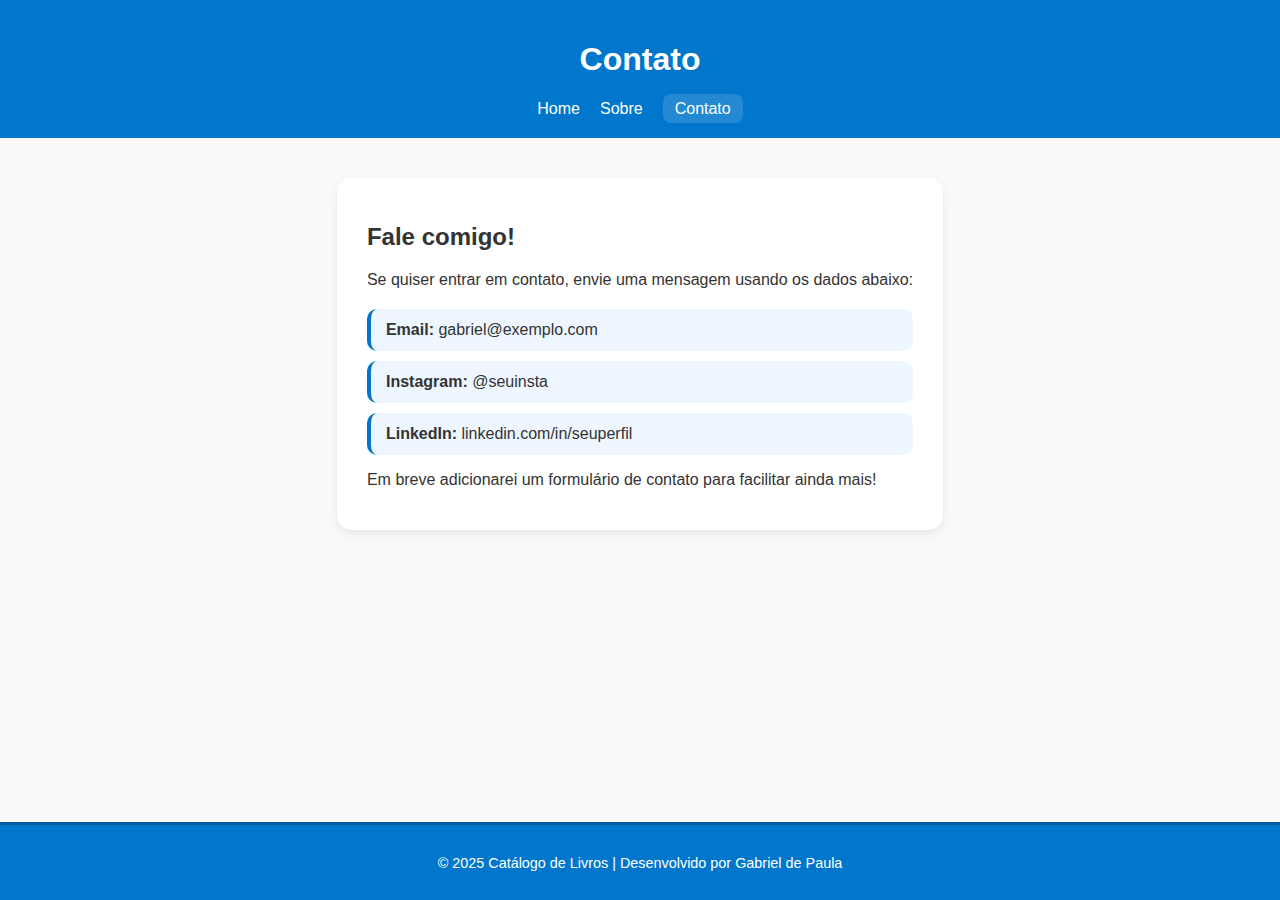
<file: books/contato.html>
<!DOCTYPE html>
<html lang="pt-BR">
<head>
  <meta charset="UTF-8">
  <meta name="viewport" content="width=device-width, initial-scale=1.0">
  <title>Contato - Catálogo de Livros</title>
  <link rel="stylesheet" href="css/style.css">
</head>
<body class="fade-in">

<header>
    <h1>Contato</h1>
    <nav>
      <ul>
        <li><a href="index.html">Home</a></li>
        <li><a href="sobre.html">Sobre</a></li>
        <li><a href="contato.html" class="active">Contato</a></li>
      </ul>
    </nav>
</header>

<main class="page-content">
  <h2>Fale comigo!</h2>

  <p>Se quiser entrar em contato, envie uma mensagem usando os dados abaixo:</p>

  <ul class="contact-list">
    <li><strong>Email:</strong> gabriel@exemplo.com</li>
    <li><strong>Instagram:</strong> @seuinsta</li>
    <li><strong>LinkedIn:</strong> linkedin.com/in/seuperfil</li>
  </ul>

  <p>Em breve adicionarei um formulário de contato para facilitar ainda mais!</p>
</main>

<footer>
  <p>© 2025 Catálogo de Livros | Desenvolvido por Gabriel de Paula</p>
</footer>

</body>
</html>
</file>
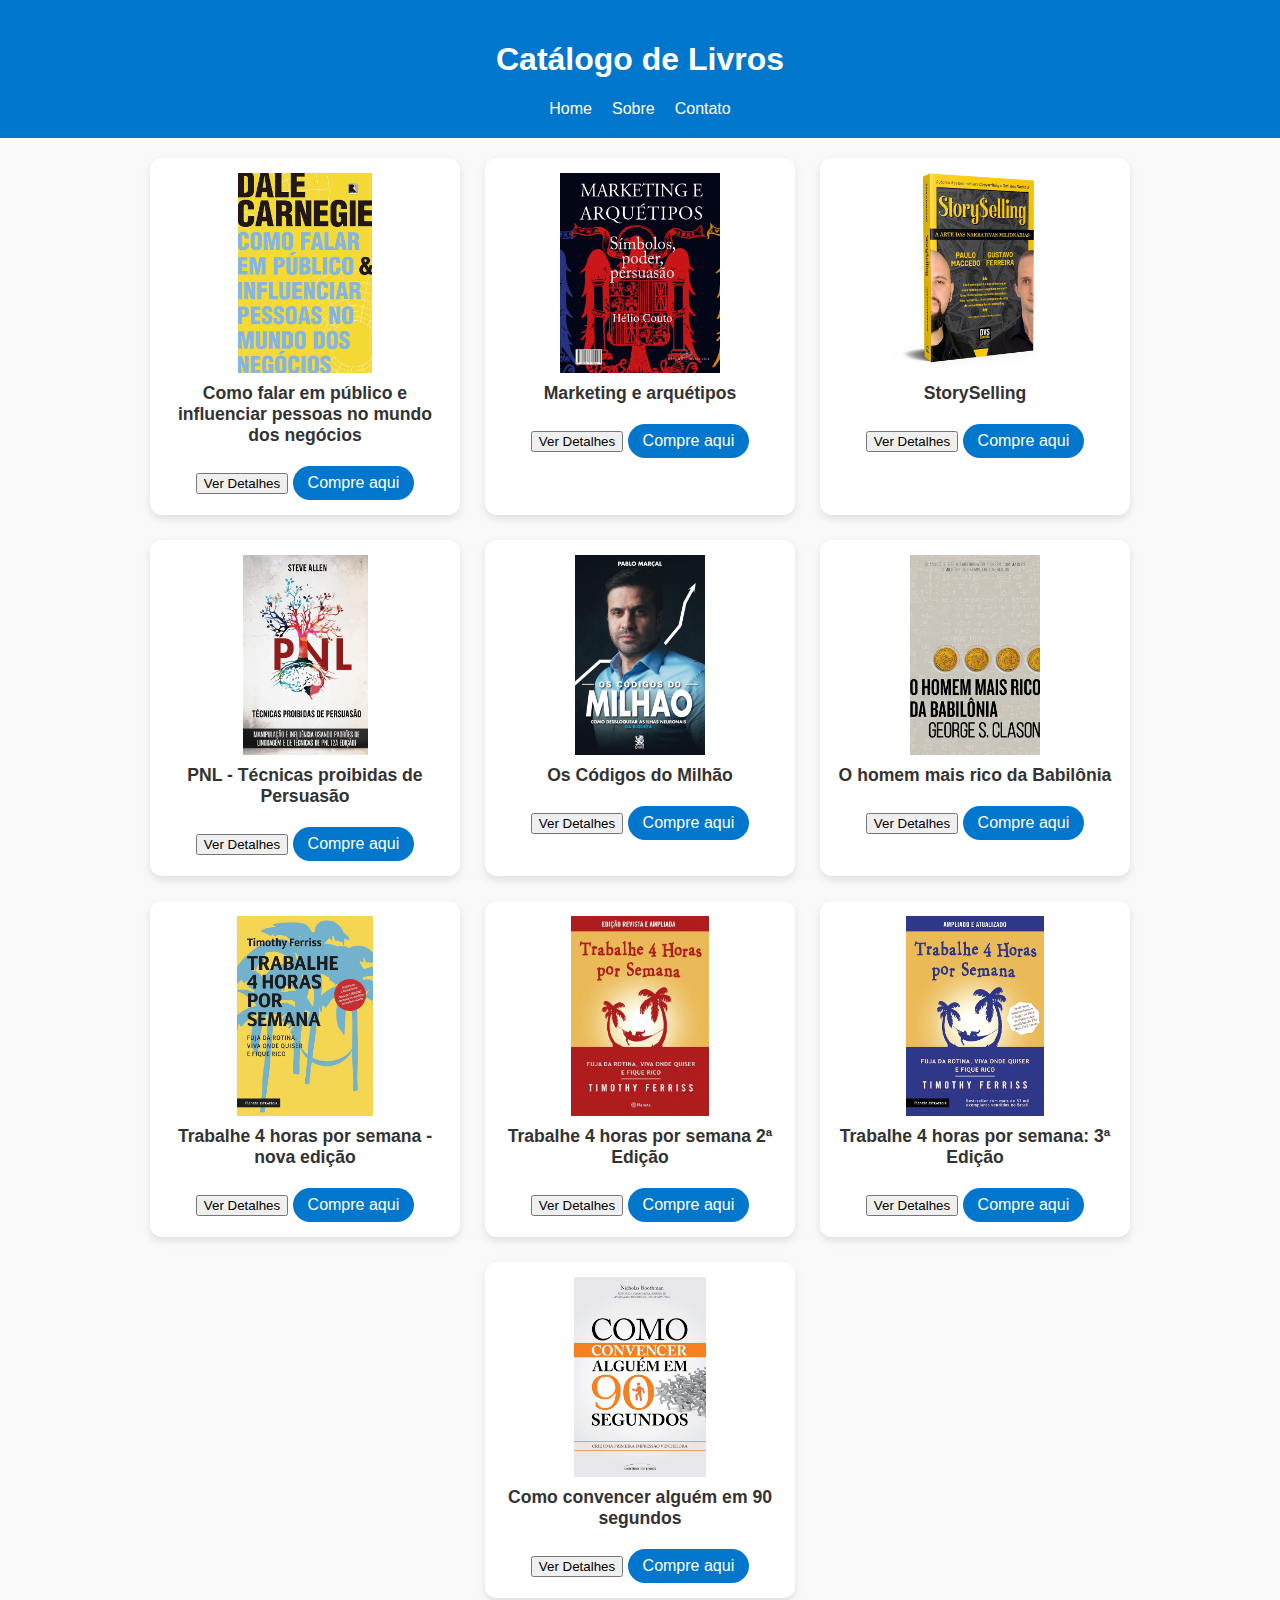
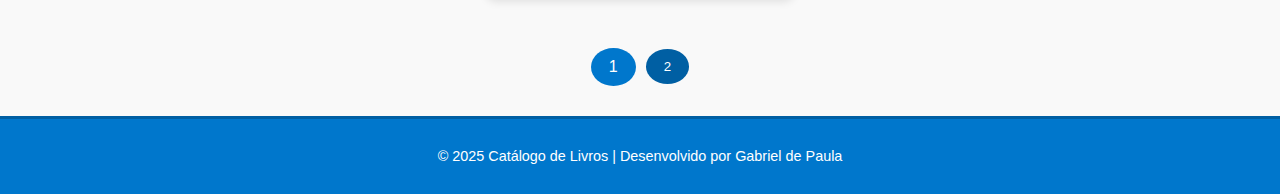
<file: books/pagina2.html>
<!DOCTYPE html>
<html lang="pt-BR">
<head>
  <meta charset="UTF-8">
  <meta name="viewport" content="width=device-width, initial-scale=1.0">
  <title>Catálogo de Livros - Página 2</title>
  <link rel="stylesheet" href="css/style.css">
  <script src="js/custom.js" defer></script>
</head>
<body class="fade-in">
  <header>
    <h1>Catálogo de Livros</h1>
    <nav>
      <ul>
        <li><a href="index.html">Home</a></li>
        <li><a href="sobre.html">Sobre</a></li>
        <li><a href="contato.html">Contato</a></li>
      </ul>
    </nav>
  </header>

  <!-- Livros da Página 2 -->
    <div class="book-list">
      
      <div class="book-item" id="livro11">
        <img
        src="images/como-falar-em-publico-&-influenciar-pessoas-no-mundo-dos-negocios.jpg"
        alt="Capa do Livro Como falar em público e influenciar pessoas no mundo dos negócios"
      />
    <h3 class="book-title">Como falar em público e influenciar pessoas no mundo dos negócios</h3>
    <button onclick="mostrarDetalhes('detalhes-livro11')">Ver Detalhes</button>
    <div id="detalhes-livro11" class="detalhes-livro">
    <p>
          <strong>Como falar em público e influenciar pessoas no mundo dos negócios</strong> Dale 
        Carnegie foi, seguramente, um dos maiores especialistas nas técnicas de oratória e 
        persuasão do século XX, pioneiro na administração de cursos a empresários e outros 
        profissionais, desfazendo o caráter elitista que a arte de falar em público possuía no 
        passado. Seus conhecimentos e métodos foram adotados por centenas de organizações. 
        Além de uma empresa voltada para o desenvolvimento profissional, o legado de Carnegie 
        inclui livros recomendados não apenas a executivos, mas a todas as pessoas que desejam se 
        comunicar com desenvoltura e segurança. Entre essas obras está Como falar em público e 
        influenciar pessoas no mundo dos negócios, que revela os princípios básicos do autor - 
        saber o que dizer, e dizê-lo com sentimento, vivacidade e clareza - aplicados nas relações 
        comerciais e empresariais. Há livros que são imortais. Seus conceitos e ensinamentos são 
        perenes e mostram que são atuais em todas as épocas. Como falar em público e influenciar 
        pessoas no mundo dos negócios é um deles. Este livro não é, entretanto, apenas para ser 
        lido, e sim relido muitas vezes. A cada releitura, são revelados pontos importantes da 
        comunicação que passaram despercebidos nas leituras iniciais. Não importa se está dando os 
        primeiros passos na arte de falar ou se já adquiriu experiência falando para os mais 
        diferentes tipos de plateia, você encontrará aqui a orientação segura de que precisa para 
        desenvolver cada vez mais sua competência oratória. Você terá a impressão de que o próprio 
        Dale Carnegie está ao seu lado lhe dando orientações e lhe mostrando o caminho a ser 
        percorrido. É como se você pudesse ouvir suas sábias palavras, que influenciaram inúmeras 
        gerações em todo o mundo. Como falar em público e influenciar pessoas no mundo dos negócios 
        é reeditado agora com nova roupagem. A capa e a diagramação estão mais atrativas, 
        instigantes e convidativas, atendendo ao gosto dos leitores dos nossos dias. São 
        ingredientes que valorizam os ensinamentos deste que foi, é e será sempre um dos mais 
        importantes pensadores da comunicação.
        </p>
    <p><strong>Autor:</strong> Dale Carnegie</p>
    </div>
        <a
          href="https://www.amazon.com.br/falar-público-influenciar-pessoas-negócios/dp/8501112070/ref=sr_1_1?crid=6L4GUG2HVX4H&dib=eyJ2IjoiMSJ9.[base64].ATeTc5EtOad158cMwUYL9LsrsyoV7FpYeupMqGB1Pqk&dib_tag=se&keywords=como+falar+em+público+e+influenciar+pessoas+nos+negócios&qid=1762951304&sprefix=como+falar+em%2Caps%2C245&sr=8-1"
          target="_blank"
          class="link-livro"
          >Compre aqui</a>
        </div>
        <div class="book-item" id="livro12">
        <img
        src="images/marketing-e-arquetipos.jpg"
        alt="Capa do Livro Marketing e arquétipos"
      />
    <h3 class="book-title">Marketing e arquétipos</h3>
    <button onclick="mostrarDetalhes('detalhes-livro12')">Ver Detalhes</button>
    <div id="detalhes-livro12" class="detalhes-livro">
    <p>
          <strong>Marketing e arquétipos</strong> Este é um livro sobre vendas no seu mais amplo 
          sentido. Alguns conceitos e definições serão repetidos várias vezes, como técnica 
          pedagógica para memorização do leitor. Abordaremos, principalmente, a parte emocional da 
          questão e um pouco a mental. A emocional é a mais importante, porque o consumidor toma as 
          decisões de maneira emocional. Por meio dela é possível controlar todo o comportamento. 
          Quanto ao mental, basta repetir alguma coisa, inúmeras vezes, que o consumidor acaba 
          acreditando que é verdade. Por exemplo, ouço situações como: “Preço mais baixo que o 
          custo de fábrica!” Carl G. Jung disse certa vez que havia encontrado a chave que abriria 
          todas as portas. Este livro trata disto. Abrir todas as portas para o entendimento do 
          porquê o marketing funciona.
        </p>
    <p><strong>Autor:</strong> Hélio Couto</p>
    </div>
        <a
          href="https://www.amazon.com.br/Marketing-arquétipos-Símbolos-poder-persuasão-ebook/dp/B09PBTQJJS/ref=sr_1_1?crid=2LV88DX2P7979&dib=eyJ2IjoiMSJ9.[base64].ZQbnRot39iUNj4TOwFUFWoqO1FFAiTcD2aEuQamPtis&dib_tag=se&keywords=marketing+e+arquetipos&qid=1762952062&sprefix=marketing+e+ar%2Caps%2C264&sr=8-1"
          target="_blank"
          class="link-livro"
          >Compre aqui</a>
        </div>
        <div class="book-item" id="livro13">
        <img
        src="images/storyselling.jpg"
        alt="Capa do Livro StorySelling"
      />
    <h3 class="book-title">StorySelling</h3>
    <button onclick="mostrarDetalhes('detalhes-livro13')">Ver Detalhes</button>
    <div id="detalhes-livro13" class="detalhes-livro">
    <p>
          <strong>StorySelling</strong> StorySelling - A Arte das Narrativas Milionárias. Este é um 
        livro sobre emoções humanas. Este é um livro sobre conexão. Este é um livro sobre vendas
        Histórias não têm apenas o poder de entreter e encantar plateias em livros e filmes – elas 
        fazem parte do DNA humano e são capazes de inspirar, realizar sonhos, motivar ideais e 
        promover ação. Em um mundo com cada vez mais ruído, em uma época que as empresas precisam 
        encontrar meios efetivos para se destacar e se comunicar com seus públicos, a arte de 
        contar histórias se torna uma ferramenta indispensável de conexão. Falando de vendas, 
        histórias são capazes de superar todas as objeções inconscientes que surgem na mente dos 
        consumidores. Assim, contar a história certa, para a pessoa certa, no momento certo, pode 
        representar mais faturamento e mais lucro. Uma vez conectados à sua mensagem através das 
        histórias, os consumidores não apenas confiarão em você a ponto de preferir seus produtos 
        em vez dos produtos do concorrente, como se tornarão fiéis à sua marca.
        </p>
    <p><strong>Autor:</strong> Gustavo Ferreira, Paulo Maccedo</p>
    </div>
        <a
          href="https://www.amazon.com.br/StorySelling-Arte-das-Narrativas-Milionárias/dp/6556950874/ref=sr_1_1?crid=2SQ89U9E39TY0&dib=eyJ2IjoiMSJ9._Bbw79o37KnPbCyTMS7TzlAqFBAsj64m0d10fBVAiqRcoVYYlJX3d2vJMdkftmrm.cyEceeaH_SiWDG-dttz_0OadnAnzXDZX3rTldTc4cXM&dib_tag=se&keywords=storyselling+a+arte+das+narrativas+milionárias&qid=1763037336&sprefix=storyse%2Caps%2C202&sr=8-1&ufe=app_do%3Aamzn1.fos.6d798eae-cadf-45de-946a-f477d47705b9"
          target="_blank"
          class="link-livro"
          >Compre aqui</a>
        </div>
        <div class="book-item" id="livro14">
        <img
        src="images/pnl.jpg"
        alt="Capa do Livro PNL - Técnicas proibidas de Persuasão"
      />
    <h3 class="book-title">PNL - Técnicas proibidas de Persuasão</h3>
    <button onclick="mostrarDetalhes('detalhes-livro14')">Ver Detalhes</button>
    <div id="detalhes-livro14" class="detalhes-livro">
    <p>
          <strong>PNL - Técnicas proibidas de Persuasão</strong> PNL - Técnicas proibidas de Persuasão</strong> Imagine que você tem a capacidade 
        de direcionar ou mudar os pensamentos das pessoas... Você pode sentir o poder que isso lhe 
        daria? Gostaria de ter esse poder e alcançar todos os seus objetivos? Se quiser que seus 
        colegas, chefe, parceiro, filhos, potenciais clientes ou que qualquer outra pessoa diga 
        "sim" a tudo o que quiser, eu só lhe direi três palavras: Leia este livro! Quer você esteja 
        conversando com o seu parceiro, seus amigos, enviando um e-mail de trabalho, vendendo um 
        produto, um serviço, contando uma história ou caso queira simplesmente impressionar, 
        motivar e influenciar os outros desde o primeiro encontro, você precisa saber os métodos 
        que os mestres da persuasão utilizam para mudar os pensamentos das pessoas e levá-los a 
        uma mudança de atitude. Neste livro, você descobrirá o que faz com que as pessoas se movam. 
        Você vai encontrar uma coleção das técnicas mais persuasivas, utilizadas por políticos, 
        publicitários, escritores de propaganda, e todos aqueles que são capazes de mudar 
        rapidamente os pensamentos de um indivíduo ou de um grupo de pessoas. Você pode usar essas 
        técnicas para fazer com que uma pessoa faça coisas que normalmente não faria, mudar suas 
        crenças, mudar seus pensamentos, convencê-las de algo ou colocá-las em movimento. Qualquer 
        que seja a sua motivação, nas páginas seguintes, você vai encontrar as ferramentas que 
        precisa. Os padrões que você aprenderá foram retirados de manuais de operações psicológicas, 
        notas de psicólogos, manuais de vendas e experimentos. Estas ferramentas podem ser tão 
        poderosas e potentes que podem fazer muito mal ou muito bem para todos ao seu redor, então 
        procure fazer uso delas com ética. Este livro não se destina para fins acadêmicos, mas para 
        ser posto em prática na vida real. Esta segunda edição está estruturada em três partes. Na 
        primeira parte, você vai aprender os conceitos básicos sobre programação neurolinguística. 
        Você aprenderá como funciona o nosso cérebro e vai dominar poderosas técnicas para gerir 
        seu cérebro e o dos outros. Na segunda parte, você vai aprender os princípios de persuasão. 
        Vai entender porque os padrões de linguagem funcionam e terá um quadro de trabalho que será 
        como um mapa que lhe permitirá saber, a qualquer momento, o que você tem que dizer e, o 
        mais importante, o que não tem que dizer. Por último, na terceira parte, você vai aprender 
        padrões de linguagem específicos. Veremos padrões projetados para eliminar a resistência, 
        para levar as pessoas a focarem no que lhe interessa e, em geral, você vai aprender a fazer 
        com que as pessoas avancem na direção que quiser levá-las. Estes são alguns dos tópicos que 
        você irá aprender: Colocar ideias na mente das outras pessoas, Como criar um estado mental 
        em que as pessoas estejam prontas para aceitar suas ideias, Como mudar a mentalidade de uma 
        pessoa, Como fazer com que suas sugestões sejam aceitas, Como alterar ou enfraquecer crenças,
        Como provocar ou alterar estados emocionais, Como tirar as pessoas de estados emocionais 
        negativos, Mudar a direção dos pensamentos de outra pessoa, Como concordar com tudo e 
        manter sua opinião, Conseguir acordos e apresentar condições que não podem ser recusadas,
        Como fazer com que as pessoas usem sua imaginação para fazer o que você quiser e muito mais...
        Pensa na satisfação e no poder que vai sentir quando, finalmente, for capaz de convencer 
        qualquer pessoa a fazer o que precisa e, assim, conquistar todos os seus objetivos pessoais 
        e profissionais. Esta é uma leitura obrigatória para qualquer um que procure ser mais 
        convincente em seus negócios e em sua vida pessoal.
        </p>
    <p><strong>Autor:</strong> Steve Allen</p>
    </div>
        <a
          href="https://www.amazon.com.br/proibidas-Persuasão-manipulação-influência-linguagem/dp/1958236004/ref=tmm_pap_swatch_0?_encoding=UTF8&dib_tag=se&dib=eyJ2IjoiMSJ9.[base64].4ZacAxgEMpjdpPRQLICDfAkMBsO-VfcQ7kZYaxGdABM&qid=1763037638&sr=8-1"
          target="_blank"
          class="link-livro"
          >Compre aqui</a>
        </div>
        <div class="book-item" id="livro15">
        <img
        src="images/os-codigos-do-milhao.jpg"
        alt="Capa do Livro Os Códigos do Milhão"
      />
    <h3 class="book-title">Os Códigos do Milhão</h3>
    <button onclick="mostrarDetalhes('detalhes-livro15')">Ver Detalhes</button>
    <div id="detalhes-livro15" class="detalhes-livro">
    <p>
          <strong>Os Códigos do Milhão</strong> Você já imaginou como seria ter uma vida financeira 
        tranquila e próspera? "Os Códigos do Milhão", o livro de Pablo Marçal, pode ajudá-lo a 
        alcançar esse objetivo. Com estratégias e insights para o sucesso financeiro, este livro 
        oferece conselhos práticos e inspiração motivacional para ajudá-lo a alcançar seus 
        objetivos financeiros e de vida. Descubra como definir objetivos claros, investir em si 
        mesmo, criar fontes de renda passiva, controlar as despesas e rodear-se de pessoas que 
        compartilham os mesmos valores. Com "Os Códigos do Milhão", você aprenderá como a riqueza 
        é acessível a todos, desde que sejam seguidos os códigos corretos. Não perca mais tempo 
        lutando para manter as finanças sob controle. Adquira agora mesmo o livro "Os Códigos do 
        Milhão" de Pablo Marçal e comece a trilhar o caminho para a independência financeira e uma 
        vida mais próspera.
        </p>
    <p><strong>Autor:</strong> Pablo Marçal</p>
    </div>
        <a
          href="https://www.amazon.com.br/Os-Códigos-Milhão-Pablo-Marçal/dp/6585168267/ref=sr_1_1?crid=KYLU8KR67QKR&dib=eyJ2IjoiMSJ9.[base64].XudgYMceepEKNOISkj-R6tfk-DEe6H99J_3mgceru6U&dib_tag=se&keywords=os+codigos+do+milhao+pablo+marçal&qid=1763038395&sprefix=os+codigos+do%2Caps%2C242&sr=8-1"
          target="_blank"
          class="link-livro"
          >Compre aqui</a>
        </div>
        <div class="book-item" id="livro16">
        <img
        src="images/o-homem-mais-rico-da-babilonia.jpg"
        alt="Capa do Livro O homem mais rico da Babilônia"
      />
    <h3 class="book-title">O homem mais rico da Babilônia</h3>
    <button onclick="mostrarDetalhes('detalhes-livro16')">Ver Detalhes</button>
    <div id="detalhes-livro16" class="detalhes-livro">
    <p>
          <strong>O homem mais rico da Babilônia</strong> Com mais de dois milhões de exemplares 
        vendidos no mundo todo, O homem mais rico da Babilônia é um clássico sobre como multiplicar 
        riqueza e solucionar problemas financeiros. Baseando-se nos segredos de sucesso dos antigos 
        babilônicos ― os habitantes da cidade mais rica e próspera de seu tempo ―, George S. Clason 
        mostra soluções ao mesmo tempo sábias e muito atuais para evitar a falta de dinheiro, como 
        não desperdiçar recursos durante tempos de opulência, buscar conhecimento e informação em 
        vez de apenas lucro, assegurar uma renda para o futuro, manter a pontualidade no pagamento 
        de dívidas e, sobretudo, cultivar as próprias aptidões, tornando-se cada vez mais habilidoso 
        e consciente.
        </p>
    <p><strong>Autor:</strong> George S Clason</p>
    </div>
        <a
          href="https://www.amazon.com.br/Homem-Mais-Rico-Babilônia/dp/8595081530/ref=sr_1_1?crid=30E6JEBVQGMN4&dib=eyJ2IjoiMSJ9.[base64].Q8-d3tbrMHKdoT4OhUi4Pj9-UcLPQn5nzsLDUpu88IQ&dib_tag=se&keywords=o+homem+mais+rico+da+babilonia&qid=1763040065&sprefix=o+home%2Caps%2C221&sr=8-1"
          target="_blank"
          class="link-livro"
          >Compre aqui</a>
        </div>
        <div class="book-item" id="livro17">
        <img
        src="images/trabalhe-4-horas-por-semana.jpg"
        alt="Capa do Livro Trabalhe 4 horas por semana - nova edição"
      />
    <h3 class="book-title">Trabalhe 4 horas por semana - nova edição</h3>
    <button onclick="mostrarDetalhes('detalhes-livro17')">Ver Detalhes</button>
    <div id="detalhes-livro17" class="detalhes-livro">
    <p>
          <strong>Trabalhe 4 horas por semana - nova edição</strong> Não espere chegar à 
        aposentadoria para começar a aproveitar a vida. Se o seu sonho é escapar da rotina, 
        experimentar grandes viagens pelo mundo, ter uma renda mensal de cinco dígitos ou apenas 
        viver mais e trabalhar menos, Trabalhe 4 horas por semana é o livro de que você precisa.
        ESTE GUIA PARA UM NOVO ESTILO DE VIDA ENSINA: Como Timothy Ferriss passou de 40 mil dólares 
        por ano e 80 horas de trabalho por semana para 40 mil dólares POR MÊS e 4 horas por semana.
        Como eliminar 50% de seu trabalho em 48 horas usando os princípios de um economista italiano 
        esquecido. Como trocar uma longa carreira por pequenos períodos de trabalho e 
        miniaposentadorias frequentes. ESTA NOVA EDIÇÃO AMPLIADA INCLUI: Mais de 50 dicas e estudos 
        de caso de leitores (incluindo famílias) que dobraram sua renda, superaram pontos críticos 
        e se reinventaram usando o livro original como ponto de partida. Como os princípios do 
        projeto de vida podem ser adaptados a períodos economicamente imprevisíveis. Dicas e 
        ferramentas, além de atalhos tecnológicos, para você viver como se fosse um diplomata ou um 
        milionário.
        </p>
    <p><strong>Autor:</strong> Timothy Ferriss</p>
    </div>
        <a
          href="https://www.amazon.com.br/Trabalhe-horas-por-semana-trabalho-ebook/dp/B0FJ8SKYTV/ref=sr_1_1?__mk_pt_BR=ÅMÅŽÕÑ&crid=3AFQ3O9R5CP0K&dib=eyJ2IjoiMSJ9.CTUExzfv4UtAL-ILhrcn1vAyKchFeai10TNmVR5mCXcuOtb_IVJ7af6JHnzbaKoYOLccYVOpSSo9MGoVAxS6ty_S5fIiyXwEA6PBMRDEADJHvQh_eggLcFNTbPEfGcJH.kLo8E0yI7AQBcCQYAnVnhQ2avaKaA2VKb6B01ETRI7Y&dib_tag=se&keywords=trabalhe+4+horas+por+semana+1ª+edição&qid=1763041052&sprefix=trabalhe+4+horas+por+semana+1ª+edição%2Caps%2C199&sr=8-1"
          target="_blank"
          class="link-livro"
          >Compre aqui</a>
        </div>
        <div class="book-item" id="livro18">
        <img
        src="images/trabalhe-4-horas-por-semana-segunda-edicao.jpg"
        alt="Capa do Livro Trabalhe 4 horas por semana 2ª Edição"
      />
    <h3 class="book-title">Trabalhe 4 horas por semana 2ª Edição</h3>
    <button onclick="mostrarDetalhes('detalhes-livro18')">Ver Detalhes</button>
    <div id="detalhes-livro18" class="detalhes-livro">
    <p>
          <strong>Trabalhe 4 horas por semana 2ª Edição</strong> Esqueça o velho conceito de 
        trabalho. Não espere chegar a aposentadoria para começar a aproveitar a vida. Se o seu 
        sonho é escapar da rotina, experimentar grandes viagens pelo mundo, ter uma renda mensal 
        de cinco dígitos ou apenas viver mais e trabalhar menos, Trabalhe 4 horas por semana é o 
        livro de que você precisa. Este guia para um novo estilo de vida ensina: Como Timothy 
        Ferriss passou de 40 mil dólares por ano e 80 horas de trabalho por semana para 40 mil 
        dólares por mês e 4 horas por semana, Como treinar seu chefe para que ele valorize 
        desempenho em vez de presença, Como trocar uma longa carreira por pequenos períodos de 
        trabalho e mini aposentadorias frequentes, Mais de 50 dicas práticas e estudos de caso de 
        leitores (inclusive família) que dobraram sua renda, superaram obstáculos em comum e 
        reinventaram si mesmos usando as dicas do livro original como ponto de partida, Modelos 
        do mundo real que você pode copiar para eliminar seus e-mails, negociar com chefes e 
        clientes, ou conseguir um chef particular por menos de 8 dólares por refeição, Como alguns 
        princípios do estilo de vida podem ser substituídos e adequados para imprevisíveis tempos de 
        crise, Os mais novos truques e ferramentas, bem como atalhos de alta tecnologia, para viver 
        com um diplomata ou milionário sem ser nenhum dos dois.
        </p>
    <p><strong>Autor:</strong> Timothy Ferriss</p>
    </div>
        <a
          href="https://www.amazon.com.br/Trabalhe-horas-por-semana-revista/dp/8542206800/ref=sr_1_3?__mk_pt_BR=ÅMÅŽÕÑ&crid=3AFQ3O9R5CP0K&dib=eyJ2IjoiMSJ9.CTUExzfv4UtAL-ILhrcn1vAyKchFeai10TNmVR5mCXcuOtb_IVJ7af6JHnzbaKoYOLccYVOpSSo9MGoVAxS6ty_S5fIiyXwEA6PBMRDEADJHvQh_eggLcFNTbPEfGcJH.kLo8E0yI7AQBcCQYAnVnhQ2avaKaA2VKb6B01ETRI7Y&dib_tag=se&keywords=trabalhe+4+horas+por+semana+1ª+edição&qid=1763043643&sprefix=trabalhe+4+horas+por+semana+1ª+edição%2Caps%2C199&sr=8-3"
          target="_blank"
          class="link-livro"
          >Compre aqui</a>
        </div>
        <div class="book-item" id="livro19">
        <img
        src="images/trabalhe-4-horas-por-semana-terceira-edicao.jpg"
        alt="Capa do Livro Trabalhe 4 horas por semana: 3ª Edição"
      />
    <h3 class="book-title">Trabalhe 4 horas por semana: 3ª Edição</h3>
    <button onclick="mostrarDetalhes('detalhes-livro19')">Ver Detalhes</button>
    <div id="detalhes-livro19" class="detalhes-livro">
    <p>
          <strong>Trabalhe 4 horas por semana: 3ª Edição</strong> O sonho de todo mundo. O que você 
        faz? Para Tim Ferriss, o autor deste livro, esta não é uma pergunta fácil de responder. 
        Dependendo do momento em que alguém fizer essa pergunta ao controvertido professor-convidado 
        da Universidade de Princeton, ele poderá responder: 'Cruzo a Europa como piloto de 
        motocicletas'. 'Ando de esqui pelos Andes'. 'Faço mergulhos no Panamá'. 'Danço tango em 
        Buenos Aires'. Ele passou mais de cinco anos aprendendo os segredos dos novos ricos, uma 
        subcultura em franco crescimento que abandonou o 'plano de adiar a vida' 
        (escravo-poupador-aposentado) e passou a dominar as novas moedas de troca tempo e 
        mobilidade para criar estilos de vida luxuosos no aqui e agora. Seja você um trabalhador 
        sobrecarregado ou um empresário preso ao próprio negócio, este livro é a bússola para um 
        mundo novo e revolucionário. Junte-se a Tim Ferriss e descubra:- Como ensinar seu chefe a 
        dar mais valor ao seu desempenho do que à presença.- Como cultivar a ignorância seletiva e 
        gerar tempo com uma dieta de pouca informação.- Quais são os segredos de gestão dos CEOs por 
        controle remoto.- Como preencher o vazio e criar uma vida plena depois de eliminar o 
        trabalho e o escritório.
        </p>
    <p><strong>Autor:</strong> Timothy Ferriss</p>
    </div>
        <a
          href="https://www.amazon.com.br/Trabalhe-4-Horas-por-Semana/dp/8542211561/ref=sr_1_2?__mk_pt_BR=ÅMÅŽÕÑ&crid=3AFQ3O9R5CP0K&dib=eyJ2IjoiMSJ9.CTUExzfv4UtAL-ILhrcn1vAyKchFeai10TNmVR5mCXcuOtb_IVJ7af6JHnzbaKoYOLccYVOpSSo9MGoVAxS6ty_S5fIiyXwEA6PBMRDEADJHvQh_eggLcFNTbPEfGcJH.kLo8E0yI7AQBcCQYAnVnhQ2avaKaA2VKb6B01ETRI7Y&dib_tag=se&keywords=trabalhe+4+horas+por+semana+1ª+edição&qid=1763043643&sprefix=trabalhe+4+horas+por+semana+1ª+edição%2Caps%2C199&sr=8-2"
          target="_blank"
          class="link-livro"
          >Compre aqui</a>
        </div>
        <div class="book-item" id="livro20">
        <img
        src="images/como-convencer-alguem-em-90-segundos.jpg"
        alt="Capa do Livro Como convencer alguém em 90 segundos"
      />
    <h3 class="book-title">Como convencer alguém em 90 segundos</h3>
    <button onclick="mostrarDetalhes('detalhes-livro20')">Ver Detalhes</button>
    <div id="detalhes-livro20" class="detalhes-livro">
    <p>
          <strong>Como convencer alguém em 90 segundos</strong> é a garantia de uma comunicação de 
          sucesso, transformando as conexões instantâneas em duradouras e produtivas relações de 
          negócios. Neste livro, o especialista Nicholas Boothman ensina como usar o rosto, o corpo, 
          a atitude e a voz para causar uma primeira impressão marcante, estabelecendo confiança 
          imediata e criando fortes vínculos de credibilidade.
        </p>
    <p><strong>Autor:</strong> Nicholas Boothman</p>
    </div>
        <a
          href="https://www.amazon.com.br/Como-Convencer-Alguém-Em-Segundos/dp/8579303192/ref=sr_1_1?crid=3AU66VVOHYBD1&dib=eyJ2IjoiMSJ9.[base64].nDDqvBgk_o0jGcW_sqLM7i5ANeegadHMTCl3e414mfQ&dib_tag=se&keywords=como+convencer+alguem+em+90+segundos&qid=1763044344&sprefix=como+conv%2Caps%2C315&sr=8-1"
          target="_blank"
          class="link-livro"
          >Compre aqui</a>
        </div>
    </div>
  <!-- Paginação -->
  <div class="pagination">
    <a href="index.html" class="page-btn transition-link">1</a>
    <button disabled class="page-btn active">2</button>
  </div>

  <!-- Footer -->
  <footer>
    <p>© 2025 Catálogo de Livros | Desenvolvido por Gabriel de Paula</p>
  </footer>
</body>
</html>
</file>
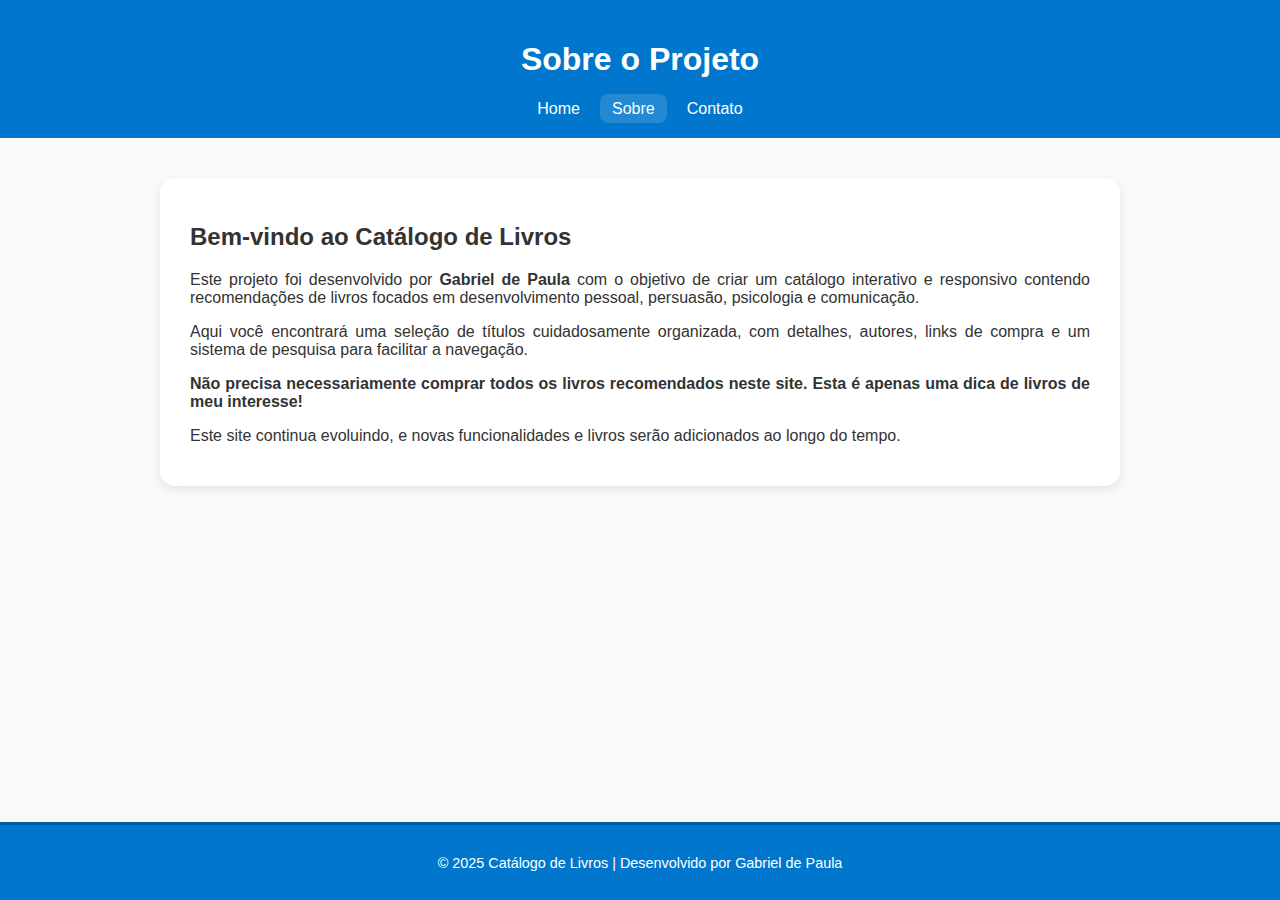
<file: books/sobre.html>
<!DOCTYPE html>
<html lang="pt-BR">
<head>
  <meta charset="UTF-8">
  <meta name="viewport" content="width=device-width, initial-scale=1.0">
  <title>Sobre - Catálogo de Livros</title>
  <link rel="stylesheet" href="css/style.css">
</head>
<body class="fade-in">

<header>
    <h1>Sobre o Projeto</h1>
    <nav>
      <ul>
        <li><a href="index.html">Home</a></li>
        <li><a href="sobre.html" class="active">Sobre</a></li>
        <li><a href="contato.html">Contato</a></li>
      </ul>
    </nav>
</header>

<main class="page-content">
  <h2>Bem-vindo ao Catálogo de Livros</h2>

  <p>
    Este projeto foi desenvolvido por <strong>Gabriel de Paula</strong> com o objetivo
    de criar um catálogo interativo e responsivo contendo recomendações de livros
    focados em desenvolvimento pessoal, persuasão, psicologia e comunicação.
  </p>

  <p>
    Aqui você encontrará uma seleção de títulos cuidadosamente organizada,
    com detalhes, autores, links de compra e um sistema de pesquisa para facilitar
    a navegação.
  </p>

  <p>
    <strong>Não precisa necessariamente comprar todos os livros recomendados neste site. Esta é 
        apenas uma dica de livros de meu interesse!</strong>
  </p>

  <p>
    Este site continua evoluindo, e novas funcionalidades e livros serão
    adicionados ao longo do tempo.
  </p>
</main>

<footer>
  <p>© 2025 Catálogo de Livros | Desenvolvido por Gabriel de Paula</p>
</footer>

</body>
</html>
</file>
<file: books/css/style.css>
body {
  font-family: 'Poppins', sans-serif;
  margin: 0;
  background: #f9f9f9;
  color: #333;
  display: flex;
  flex-direction: column;
  min-height: 100vh;
  opacity: 0;
  transition: opacity 0.2s ease;
}

body.fade-in {
  opacity: 1;
}

header {
  background-color: #0077cc;
  color: #fff;
  text-align: center;
  padding: 20px;
}

.fade-out {
  opacity: 0;
  transition: opacity 0.25s ease;
}

.page-content {
  max-width: 900px;
  margin: 40px auto;
  background: #fff;
  padding: 25px 30px;
  border-radius: 15px;
  box-shadow: 0 4px 10px rgba(0,0,0,0.08);
  text-align: justify;
}

nav ul li a.active {
  background: #ffffff22;
  padding: 6px 12px;
  border-radius: 8px;
}

.contact-list {
  list-style: none;
  padding: 0;
  margin-top: 20px;
}

.contact-list li {
  background: #eef6ff;
  padding: 12px 15px;
  border-radius: 10px;
  margin-bottom: 10px;
  font-size: 1rem;
  border-left: 4px solid #0077cc;
}

@media (max-width: 600px) {
  .page-content {
    margin: 20px;
    padding: 20px;
  }
}

nav ul {
  list-style: none;
  padding: 0;
  margin: 10px 0 0;
  display: flex;
  justify-content: center;
  gap: 20px;
}

nav ul li a {
  color: #fff;
  text-decoration: none;
  font-weight: 500;
}

.search-bar {
  text-align: center;
  margin: 20px;
}

.search-bar input {
  padding: 10px;
  width: 60%;
  max-width: 400px;
  border-radius: 20px;
  border: 1px solid #ccc;
}

.search-bar button {
  padding: 10px 20px;
  background-color: #0077cc;
  color: #fff;
  border: none;
  border-radius: 20px;
  cursor: pointer;
}

.book-list {
  display: flex;
  flex-wrap: wrap;
  justify-content: center; 
  gap: 25px;
  padding: 20px;
}

.book-item { 
  width: 280px; 
  background: #fff; 
  padding: 15px; 
  border-radius: 12px; 
  box-shadow: 0 4px 8px rgba(0, 0, 0, 0.1); 
  text-align: center;
  transition: transform 0.25s ease;
} 

.book-item img {
  width: 100%;
  height: auto;
  max-height: 250px;
  object-fit: contain;
  display: block;
}

.book-item img:hover {
  transform: none !important;
}

.book-item:hover { 
  transform: translateY(-6px); /* flutua levemente em vez de aumentar */ 
}

.book-item img {
  width: 100%;
  height: 200px;
  object-fit: contain;
  background-color: #fff;
  border-radius: 8px;
}

.book-title {
  font-size: 1.1rem;
  margin: 10px 0;
}

.link-livro {
  display: inline-block;
  background-color: #0077ff;
  color: #fff;
  padding: 8px 15px;
  border-radius: 20px;
  text-decoration: none;
  transition: background-color 0.3s ease;
}

.link-livro:hover {
  background-color: #005ec2;
}

.detalhes-livro {
  display: none;
  margin-top: 10px;
  text-align: justify;
  font-size: 0.9rem;
  color: #333;
}

/* Responsividade */
@media (max-width: 768px) {
  .book-item {
    width: 90%;
  }
}

.link-livro {
  display: inline-block;
  margin-top: 10px;
  background-color: #0077cc;
  color: #fff;
  padding: 8px 15px;
  border-radius: 20px;
  text-decoration: none;
  transition: 0.3s;
}

.link-livro:hover {
  background-color: #005fa3;
}

.pagination {
  display: flex;
  justify-content: center;
  align-items: center;
  margin: 30px auto;
  gap: 10px;
}

.page-btn {
  background-color: #0077cc;
  color: white;
  border: none;
  padding: 10px 18px;
  border-radius: 50%;
  cursor: auto;
  text-decoration: none;
  transition: background 0.3s;
}

.page-btn:hover {
  background-color: #005fa3;
}

.page-btn.active {
  background-color: #005fa3;
  cursor: auto;
}

/* Footer */
footer {
  background-color: #0077cc;
  color: #fff;
  text-align: center;
  padding: 15px;
  font-size: 0.9em;
  border-top: 3px solid #005fa3;
  margin-top: auto;
}

@media (max-width: 768px) {
  .book-container {
    flex-direction: column;
    align-items: center;
  }

  .search-bar input {
    width: 80%;
  }

  .page-btn {
    padding: 8px 14px;
  }
}
</file>
